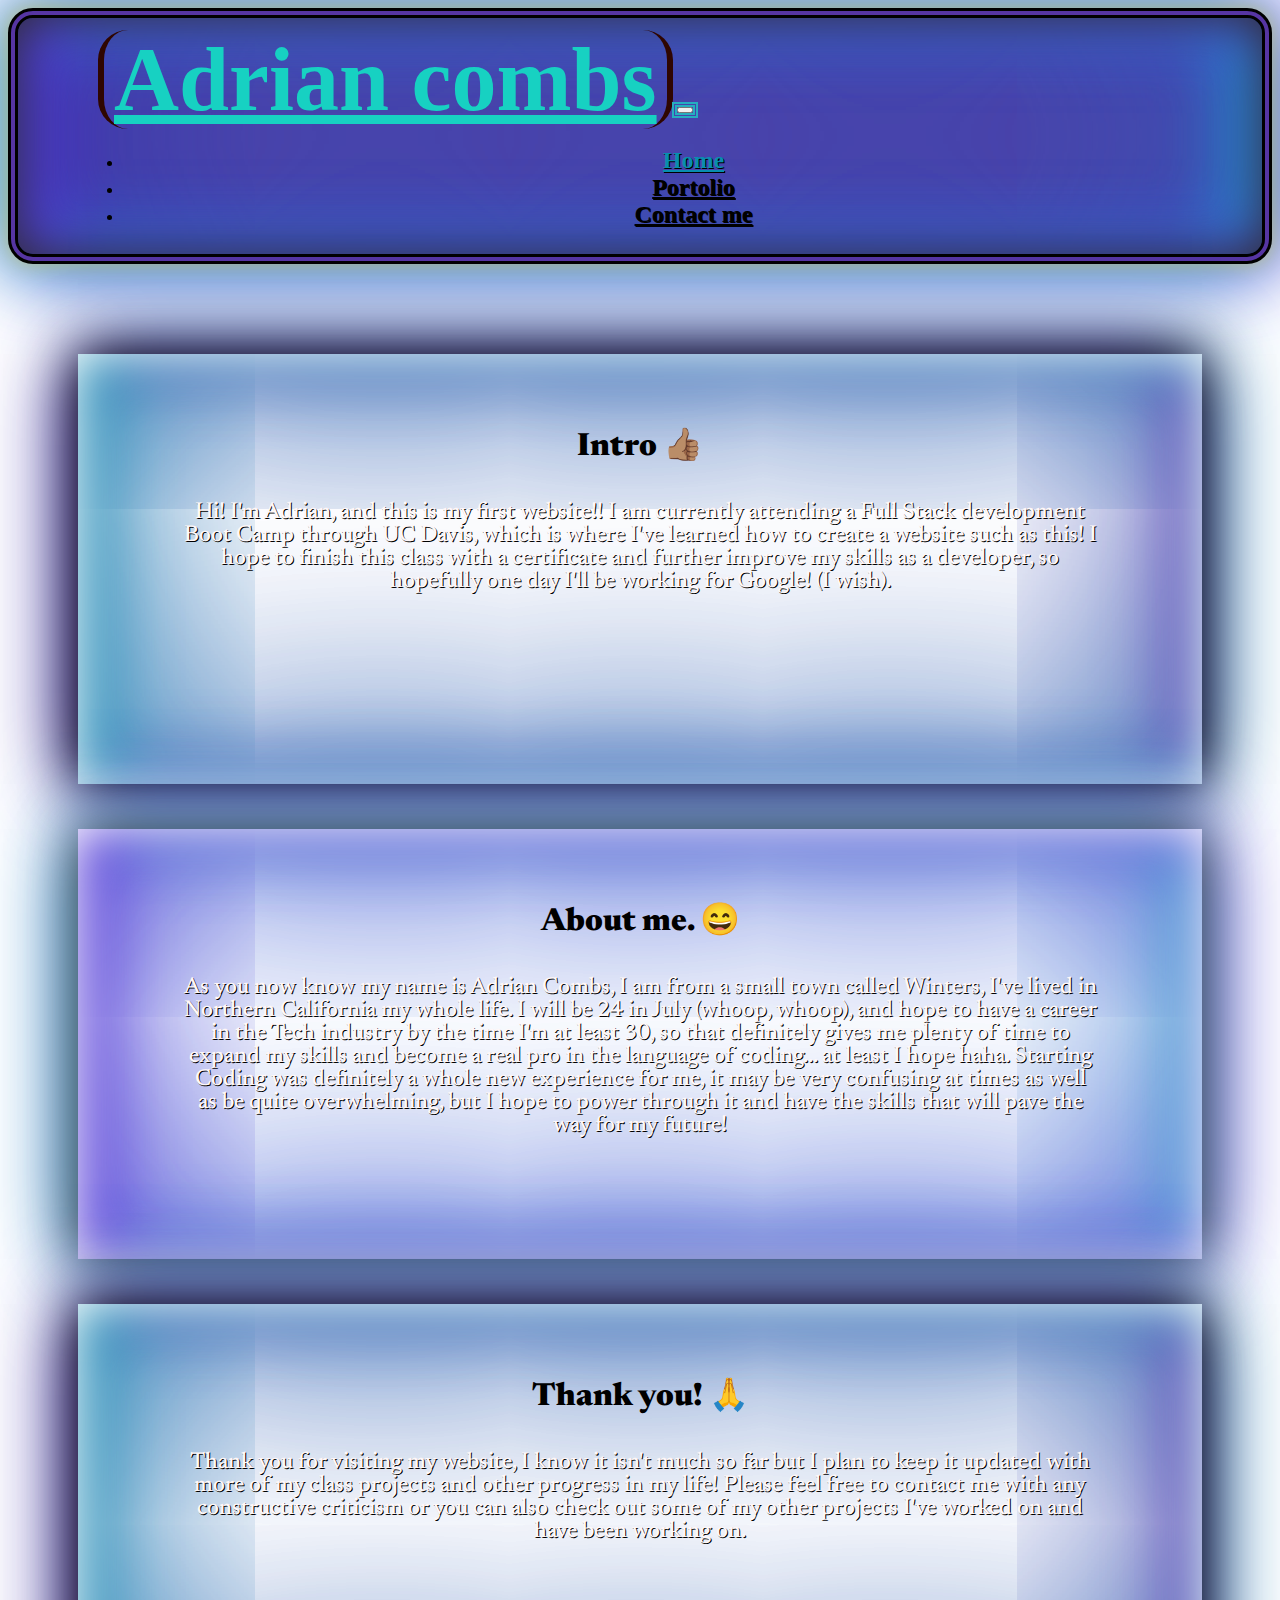
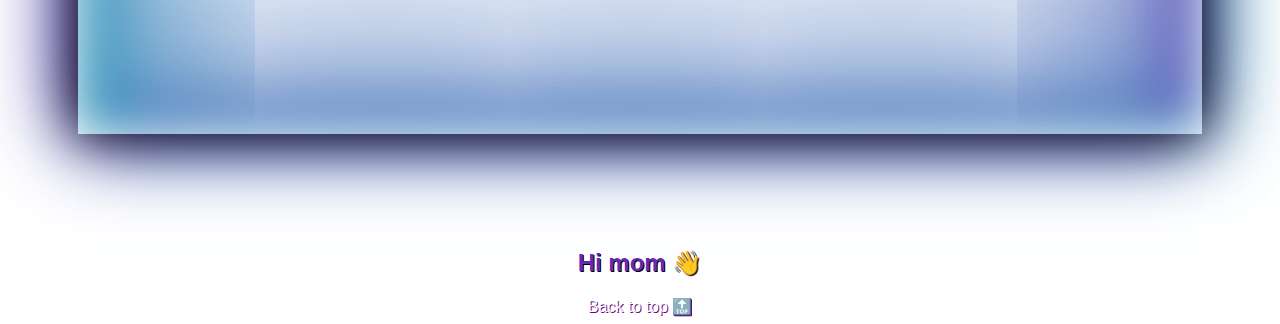
<file: index.html>
<!DOCTYPE html>
<html lang="en-us">
<head>
  <meta charset="UTF-8"/> 
  <meta name="viewport" content="width=device-width, initial-scale=1.0">
  <title>You made it! 🦄</title>

  <link rel="stylesheet" href="./assets/style.css">
  <link rel="preconnect" href="https://fonts.gstatic.com">
  <link href="https://fonts.googleapis.com/css2?family=Newsreader:wght@200&display=swap" rel="stylesheet">
  <link href="https://cdn.jsdelivr.net/npm/bootstrap@5.0.0-beta1/dist/css/bootstrap.min.css" rel="stylesheet" integrity="sha384-giJF6kkoqNQ00vy+HMDP7azOuL0xtbfIcaT9wjKHr8RbDVddVHyTfAAsrekwKmP1" crossorigin="anonymous">
  <script src="https://cdn.jsdelivr.net/npm/bootstrap@5.0.0-beta1/dist/js/bootstrap.bundle.min.js" integrity="sha384-ygbV9kiqUc6oa4msXn9868pTtWMgiQaeYH7/t7LECLbyPA2x65Kgf80OJFdroafW" crossorigin="anonymous"></script>
</head>
<body>

      <!-- Navbar -->
  <nav class="navbar navbar-expand-lg sticky-top">
    <div class="container-fluid">
      <a class="navbar-brand" href="#">Adrian combs</a>
      <button class="navbar-toggler navbar-light" style="outline: 5px double rgb(37, 174, 192); " type="button" data-bs-toggle="collapse" data-bs-target="#navbarTogglerDemo01" aria-controls="navbarTogglerDemo01" aria-expanded="false" aria-label="Toggle navigation">
        <span class="navbar-toggler-icon"></span>
      </button>
        <div class="collapse navbar-collapse" style="text-align: center;" id="navbarTogglerDemo01">
          <ul class="navbar-nav me-auto mb-2 mb-lg-0">
            <li class="nav-item">
              <a class="nav-link disabled" style="color: rgb(8, 142, 175);" href="#">Home</a>
            </li>
            <li class="nav-item active">
              <a class="nav-link active" href="portfolio.html">Portolio</a>
            </li>
            <li class="nav-item">
              <a class="nav-link" href="contact.html" tabindex="-1">Contact me</a>
            </li>
          </ul>
        </div>
    </div>
  </nav>

        <!-- Content Containers -->
    <div class="container">
      <div class="outer">
            <h1 class="title">Intro 👍🏽</h1>
            <p class="content">
                Hi! I'm Adrian, and this is my first website!! I am currently attending a 
                Full Stack development Boot Camp through UC Davis, which is where I've learned how to create 
                a website such as this! I hope to finish this class with a certificate and further improve my 
                skills as a developer, so hopefully one day I'll be working for Google! (I wish).
            </p>
      </div>
      <div class="inner">
            <h1 class="title">About me. 😄</h1>
            <p class="content">
                As you now know my name is Adrian Combs, I am from a small town called Winters, I've lived in 
                Northern California my whole life. I will be 24 in July (whoop, whoop), and hope to have a career 
                in the Tech industry by the time I'm at least 30, so that definitely gives me plenty of time to expand 
                my skills and become a real pro in the language of coding... at least I hope haha. Starting Coding 
                was definitely a whole new experience for me, it may be very confusing at times as well as be quite 
                overwhelming, but I hope to power through it and have the skills that will pave the way for my future!

                
            </p>
      </div>
      <div class="outer">
        <h1 class="title">Thank you! 🙏</h1>
        <p class="content">
            Thank you for visiting my website, I know it isn't much so far but I plan to keep it updated with more of my class projects and other progress in my life!
            Please feel free to contact me with any constructive criticism or you can also check out some of my other projects I've worked on and have been working on.
        </p>
      </div>
    </div>
  <footer>
    <h2>Hi mom 👋</h2>
    <a class="top" href="#top">Back to top 🔝</a>
  </footer>
</body>
</html>
</file>
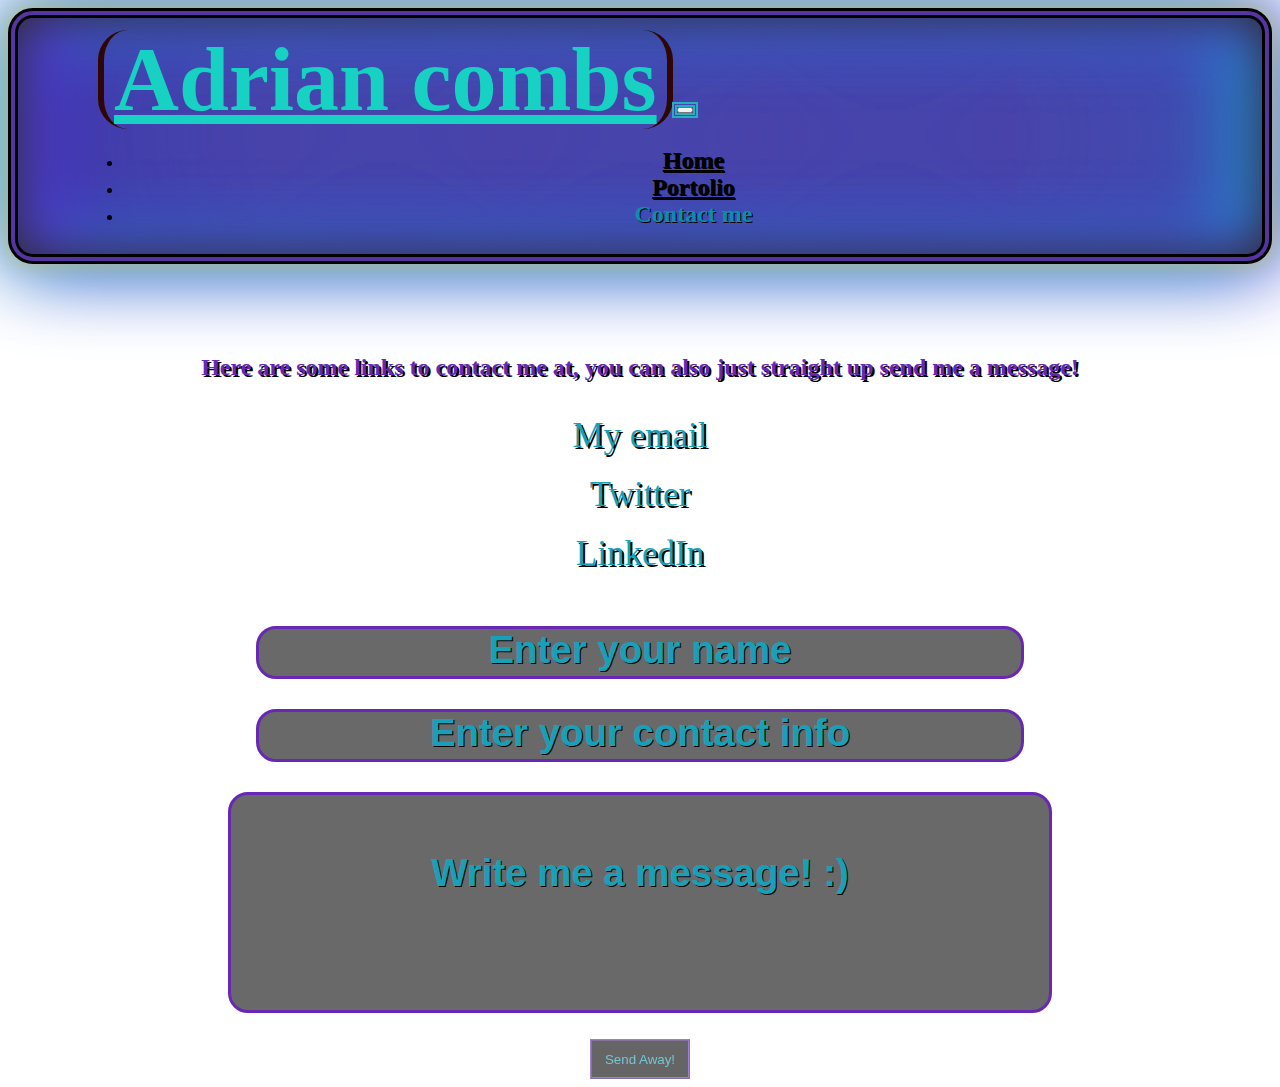
<file: contact.html>
<!DOCTYPE html>
<html lang="en">
<head>
    <meta charset="UTF-8">
    <meta name="viewport" content="width=device-width, initial-scale=1.0">
    <title>Contact me! 📮</title>

    <link rel="stylesheet" href="./assets/style.css">
    <link rel="nav-link" href="contact.html">
    <link href="https://cdn.jsdelivr.net/npm/bootstrap@5.0.0-beta1/dist/css/bootstrap.min.css" rel="stylesheet" integrity="sha384-giJF6kkoqNQ00vy+HMDP7azOuL0xtbfIcaT9wjKHr8RbDVddVHyTfAAsrekwKmP1" crossorigin="anonymous">
    <script src="https://cdn.jsdelivr.net/npm/bootstrap@5.0.0-beta1/dist/js/bootstrap.bundle.min.js" integrity="sha384-ygbV9kiqUc6oa4msXn9868pTtWMgiQaeYH7/t7LECLbyPA2x65Kgf80OJFdroafW" crossorigin="anonymous"></script>
</head>
<body>
      <!-- Navbar -->
  <nav class="navbar navbar-expand-lg sticky-top">
    <div class="container-fluid">
      <a class="navbar-brand" href="#">Adrian combs</a>
      <button class="navbar-toggler navbar-light" style="outline: 5px double rgb(37, 174, 192); " type="button" data-bs-toggle="collapse" data-bs-target="#navbarTogglerDemo01" aria-controls="navbarTogglerDemo01" aria-expanded="false" aria-label="Toggle navigation">
        <span class="navbar-toggler-icon"></span>
      </button>
        <div class="collapse navbar-collapse" style="text-align: center;" id="navbarTogglerDemo01">
          <ul class="navbar-nav me-auto mb-2 mb-lg-0">
            <li class="nav-item">
              <a class="nav-link active" href="index.html">Home</a>
            </li>
            <li class="nav-item">
              <a class="nav-link active" href="portfolio.html">Portolio</a>
            </li>
            <li class="nav-item">
              <a class="nav-link disabled" style="color: rgb(8, 142, 175); href="#" tabindex="-1">Contact me</a>
            </li>
          </ul>
        </div>
    </div>
  </nav>

  <div class="contactheader">
    <h2 class="contactheader">Here are some links to contact me at, you can also just straight up send me a message!</h2>
    <div class="contactlinks">
      <p><a href="mailto: acombs45@me.com" class="myemail">My email</a></p>
      <p><a href="https://twitter.com/Adrian47248213" class="twitter">Twitter</a></p>
      <p><a href="https://www.linkedin.com/in/adrian-combs9945/" class="linkedin">LinkedIn</a></p>
    </div>
  </div>

  <form class="contactbox">
    <input type="text" id="name" name="name" placeholder="Enter your name"><br>
    <input type="text" id="contact" name="contact" placeholder="Enter your contact info"><br>
    <input type="text" id="message" name="message" placeholder="Write me a message! :)"><br><br>
    <button id="submit">Send Away!</button>

  </form> 
</body>
</html>
</file>
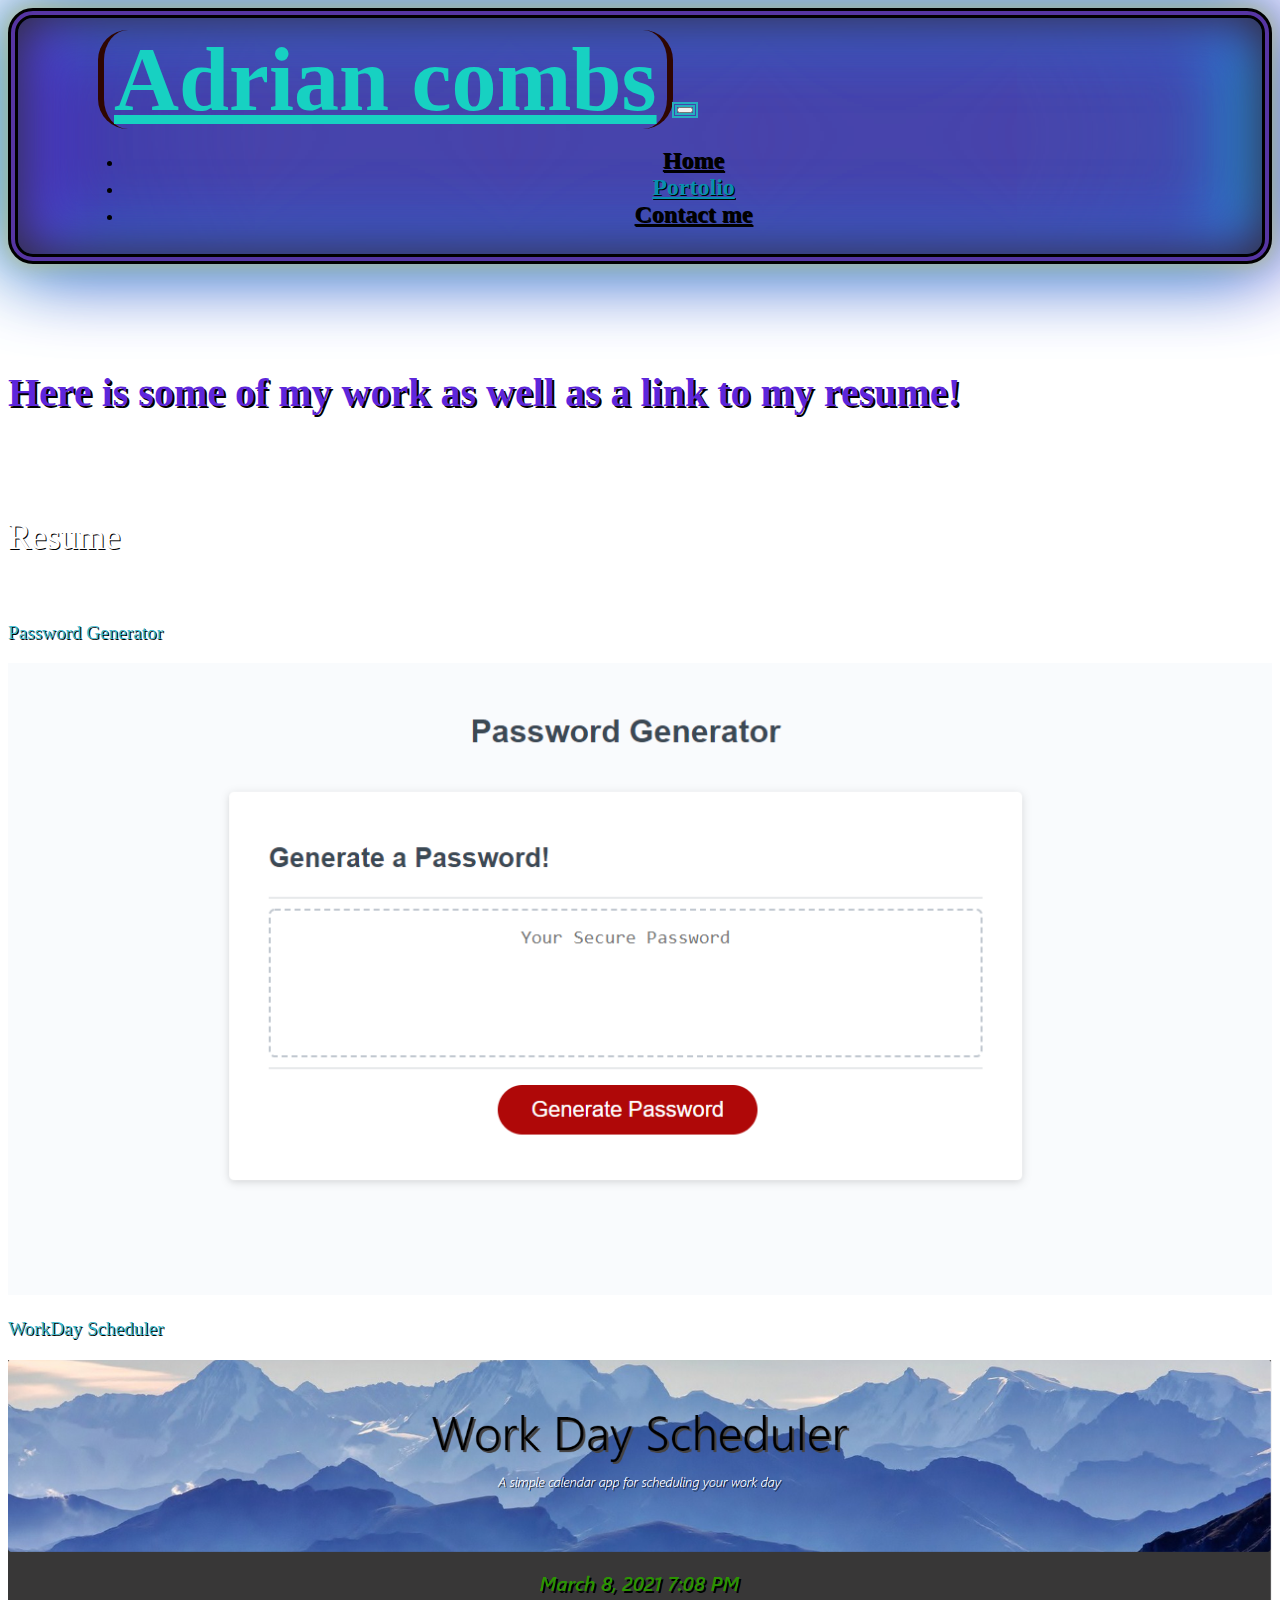
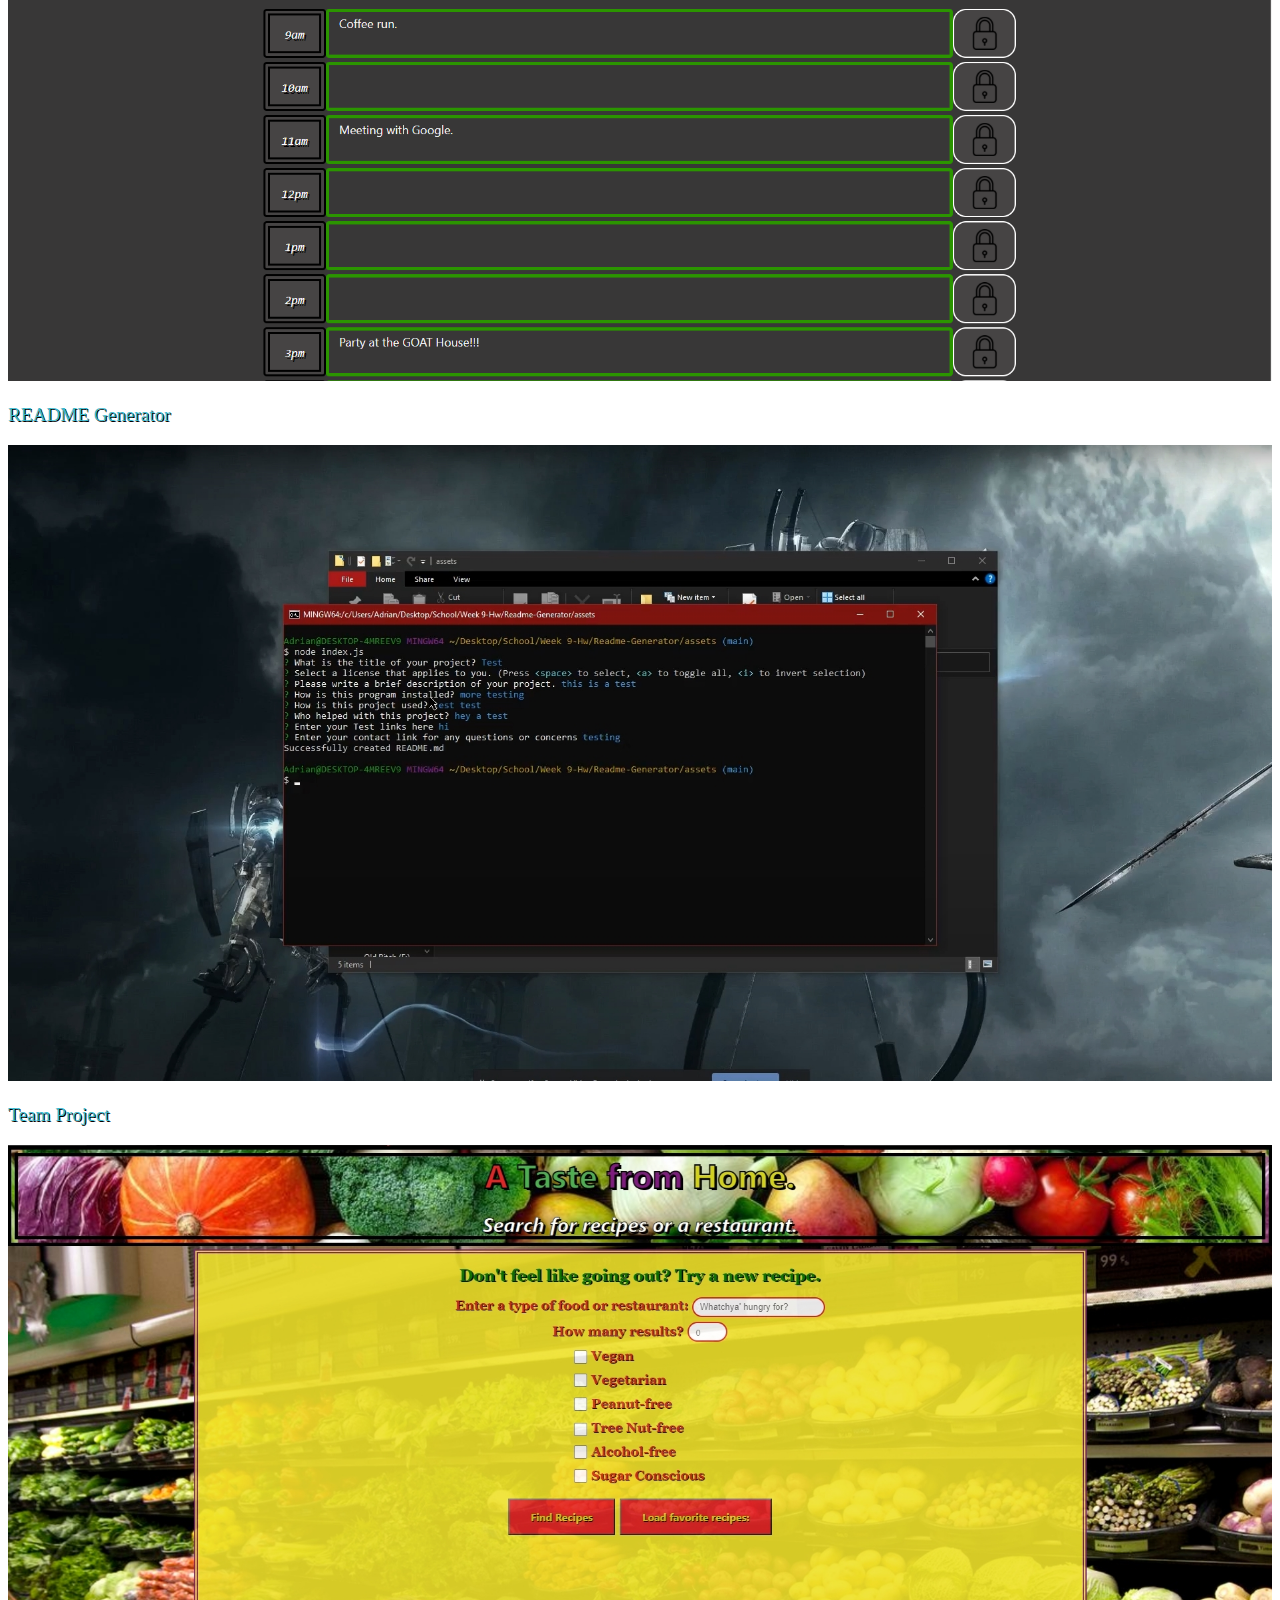
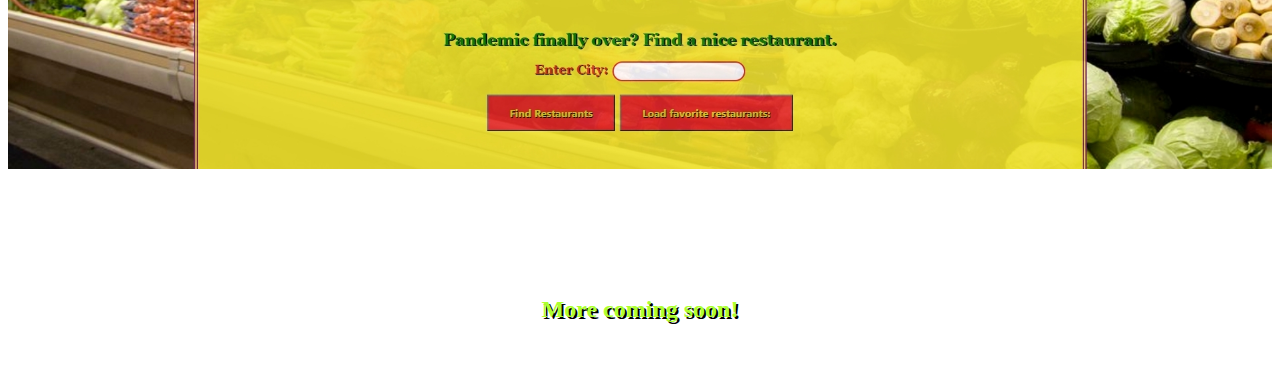
<file: portfolio.html>
<!DOCTYPE html>
<html lang="en">
<head>
  <meta charset="UTF-8">
  <meta name="viewport" content="width=device-width, initial-scale=1.0">
  <title>My Portolio! 📂</title>
  
  <link rel="stylesheet" href="./assets/style.css">
  <link rel="home" href="Index.html">
  <link rel="nav-link" href="contact.html">
  <link href="https://cdn.jsdelivr.net/npm/bootstrap@5.0.0-beta1/dist/css/bootstrap.min.css" rel="stylesheet" integrity="sha384-giJF6kkoqNQ00vy+HMDP7azOuL0xtbfIcaT9wjKHr8RbDVddVHyTfAAsrekwKmP1" crossorigin="anonymous">
  <script src="https://cdn.jsdelivr.net/npm/bootstrap@5.0.0-beta1/dist/js/bootstrap.bundle.min.js" integrity="sha384-ygbV9kiqUc6oa4msXn9868pTtWMgiQaeYH7/t7LECLbyPA2x65Kgf80OJFdroafW" crossorigin="anonymous"></script>
</head>
<body>
  <!-- Navbar -->
  <nav class="navbar navbar-expand-lg sticky-top">
    <div class="container-fluid">
      <a class="navbar-brand" href="#">Adrian combs</a>
      <button class="navbar-toggler navbar-light" style="outline: 5px double rgb(37, 174, 192); " type="button" data-bs-toggle="collapse" data-bs-target="#navbarTogglerDemo01" aria-controls="navbarTogglerDemo01" aria-expanded="false" aria-label="Toggle navigation">
        <span class="navbar-toggler-icon"></span>
      </button>
        <div class="collapse navbar-collapse" style="text-align: center;" id="navbarTogglerDemo01">
          <ul class="navbar-nav me-auto mb-2 mb-lg-0">
            <li class="nav-item">
              <a class="nav-link" href="index.html">Home</a>
            </li>
            <li class="nav-item ">
              <a class="nav-link disabled" style="color: rgb(8, 142, 175);" href="portfolio.html">Portolio</a>
            </li>
            <li class="nav-item">
              <a class="nav-link" href="contact.html" tabindex="-1">Contact me</a>
            </li>
          </ul>
        </div>
    </div>
  </nav>

  <div class="container-fluid bg-3 text-center line1">    
    <h3 class="porttitle">Here is some of my work as well as a link to my resume!</h3><br>
    <p><a class="resume" href="assets/resume/Adrian Combs' Resume.pdf">Resume</a></p>
    <div class="row">
      <div class="col-sm-3">
        <p class="links"><a href="https://acombs801.github.io/PWGenerator-Hw/" style="text-decoration: none; color: rgb(57, 184, 206); text-shadow: black 1px 1px;">Password Generator</a></p>
        <a href="https://acombs801.github.io/PWGenerator-Hw/"><img src="assets/images/passwordgen.png" alt="Image of Password Generator" href="https://acombs801.github.io/PWGenerator-Hw/" class="img-responsive" style="width:100%"></a>
      </div>
      <div class="col-sm-3"> 
        <p class="links"><a href="https://acombs801.github.io/WorkDayScheduler/" style="text-decoration: none; color: rgb(57, 184, 206); text-shadow: black 1px 1px;">WorkDay Scheduler</a></p>
        <a href="https://acombs801.github.io/WorkDayScheduler/"><img src="assets/images/workdayscheduler.png" alt="Image of Workday Scheduler" class="img-responsive" style="width:100%"></a>
      </div>
      <div class="col-sm-3"> 
        <p class="links"><a href="https://github.com/acombs801/Readme-Generator" style="text-decoration: none; color: rgb(57, 184, 206); text-shadow: black 1px 1px;">README Generator</a></p>
        <a href="https://github.com/acombs801/Readme-Generator"><img src="assets/images/readmegen.jpg" alt="Image of Readme Generator" class="img-responsive" style="width:100%"></a> 
      </div>
      <div class="col-sm-3">
        <p class="links"><a href="https://dorrianweber.github.io/group-6-project/" style="text-decoration: none; color: rgb(57, 184, 206); text-shadow: black 1px 1px;">Team Project</a></p>
        <a href="https://dorrianweber.github.io/group-6-project/"><img src="assets/images/atastefromhome.jpg" alt="Image of A Taste From Home" class="First Group project" style="width:100%"></a>
      </div>
    </div>
  </div><br>
  
  <div class="container-fluid bg-3 text-center line2">    
    <div class="row">
      <div class="comingsoon">More coming soon!</div>
      <!-- <div class="col-sm-3">
        <p>Some text..</p>
        <img src="https://placehold.it/150x80?text=IMAGE" class="img-responsive" style="width:100%" alt="Image">
      </div>
      <div class="col-sm-3"> 
        <p>Some text..</p>
        <img src="https://placehold.it/150x80?text=IMAGE" class="img-responsive" style="width:100%" alt="Image">
      </div>
      <div class="col-sm-3"> 
        <p>Some text..</p>
        <img src="https://placehold.it/150x80?text=IMAGE" class="img-responsive" style="width:100%" alt="Image">
      </div>
      <div class="col-sm-3">
        <p>Some text..</p>
        <img src="https://placehold.it/150x80?text=IMAGE" class="img-responsive" style="width:100%" alt="Image">
      </div> -->
    </div>
  </div><br><br>
  
</body>
</html>
</file>
<file: assets/style.css>
/* Navbar */
.navbar {
    padding: 10px;
    font-family: Georgia, 'Times New Roman', Times, serif;
    background-color: rgb(86, 53, 163);
    border-color: black;
    border-style: double;
    border-width: 10px;
    border-top-left-radius: 25px;
    border-top-right-radius: 25px;
    border-bottom-left-radius: 25px;
    border-bottom-right-radius: 25px;
    box-shadow:
    inset 0 0 50px rgb(46, 47, 48),     /* inner white */
    inset 20px 0 80px rgb(93, 38, 219),   /* inner left magenta short */
    inset -20px 0 80px rgb(15, 190, 221),  /* inner right cyan short */
    inset 20px 0 300px rgb(58, 14, 163),  /* inner left magenta broad */
    inset -20px 0 300px rgb(57, 184, 206), /* inner right cyan broad */
    0 0 20px rgb(188, 194, 133),            /* outer white */
    -10px 0 80px rgb(57, 184, 206),        /* outer left magenta */
    10px 0 80px rgb(93, 38, 219);  
}

.navbar-nav{
    margin-left: 40px;
}

.navbar-brand{
    color: rgb(23, 209, 194);
    font-weight: bolder;
    font-size:90px;
    border-right: solid rgb(47, 6, 1) 6px;
    border-left: solid rgb(47, 6, 1) 6px;
    border-radius: 30px;
    padding-right: 10px;
    padding-left: 10px;
    margin-left: 70px;
}
    .navbar-brand:hover{
        animation: colorchange 5s infinite alternate;
        text-shadow: black 1px 1px;
    }
        @keyframes colorchange {
            from  {color: rgb(3, 94, 123);}
                to {color: rgb(165, 1, 4);}
        }

.nav-link {
    font-weight: 900;
    margin: 3px;
    margin-left: 15px;
    text-size-adjust: 25%;
    font-size: x-large;
    color: black;
    text-shadow: black 1px 1px;
}

.nav-link:hover{
    color: rgb(37, 174, 192);
    animation: colorchangebtns 1s infinite alternate-reverse;
}
    @keyframes colorchangebtns {
        from  {color: rgb(8, 142, 175);}
            to  {color: rgb(12, 62, 168);}
    }


#navbarTogglerDemo01{
    padding-left: 15px;
}

p{
    font-size: larger;
    color: rgb(255, 248, 248);
    text-shadow: black 2px 2px;
}

body {
    background-image: url("http://wallpoper.com/images/00/44/42/17/black-background-wood-clean_00444217.jpg");
    background-size: cover;
    background-attachment: fixed;
    background-position:center;
}

.line1{
    margin-top: 65px;
}

.line2{
    margin-top: 30px;
}

.links:hover{
    text-decoration: underline black 2px solid;
}

.porttitle{
    font-size: 40px;
    padding-top: 40px;
    padding-bottom: 25px;
    color: rgb(93, 38, 219);
    text-shadow: black 2px 2px ;
}

.container{
    text-align: center;
    margin: 30px;
    padding-top: 15px;
    padding-bottom: 10px;
}

.outer{
    font-family: 'Newsreader', serif;
    margin: 45px 40px 25px 40px;
    padding: 50px 55px 30px 55px;
    height: 350px;
    box-shadow:
    inset 0 0 50px white,     /* inner white */
    inset 20px 0 80px rgb(24, 160, 184),   /* inner left magenta short */
    inset -20px 0 80px rgb(105, 40, 180),  /* inner right cyan short */
    inset 20px 0 300px rgb(24, 160, 184),  /* inner left magenta broad */
    inset -20px 0 300px rgb(105, 40, 180), /* inner right cyan broad */
    0 0 50px rgb(0, 0, 0),            /* outer white */
    -10px 0 80px rgb(105, 40, 180),        /* outer left magenta */
    10px 0 80px rgb(24, 160, 184);  
}

.title{
    font-weight: 900;
    color: black;
}

.content{
    font-weight: 500;
    padding: 15px 50px 20px 50px;
    text-shadow: 1px 1px black;
    font-size: 23px;
}

.inner{
    font-family: 'Newsreader', serif;
    margin: 45px 40px 25px 40px;
    padding: 50px 55px 30px 55px;
    height: 350px;
    box-shadow:
    inset 0 0 50px white,     /* inner white */
    inset 20px 0 80px rgb(93, 38, 219),   /* inner left magenta short */
    inset -20px 0 80px rgb(57, 184, 206),  /* inner right cyan short */
    inset 20px 0 300px rgb(93, 38, 219),  /* inner left magenta broad */
    inset -20px 0 300px rgb(57, 184, 206), /* inner right cyan broad */
    0 0 50px rgb(66, 65, 65),            /* outer white */
    -10px 0 80px rgb(57, 184, 206),        /* outer left magenta */
    10px 0 80px rgb(93, 38, 219);  
}

footer {
    color: rgb(105, 40, 180);
    text-shadow: 1px 1px black;
    padding-top: 30px;
    clear: both;
    font-family: 'Trebuchet MS', 'Lucida Sans Unicode', 'Lucida Grande', 'Lucida Sans', Arial, sans-serif;
    text-align: center; 
    
}

.top{
    color: white;
    text-shadow: rgb(107, 0, 128) 1px 1px;
    text-decoration: none;
}

.top:hover{
    color: rgb(153, 9, 172);
}

/* Portfolio content */
.sidenav{
    background-color: blueviolet;
}

.row{
    padding-top: 25px;
}

.resume{
    font: 35px bolder;
    text-decoration: none;
    color: white;
    text-shadow: black 1px 1px;
    margin-bottom: 25px;
}
    .resume:hover{
        text-shadow: black 1px 1px;
        color: rgb(24, 160, 184);
        text-decoration: underline rgb(24, 160, 184) 2px;
    }

.comingsoon{
    padding-top: 50px;
    font-size: x-large;
    font-weight: bold;
    color: greenyellow;
    text-shadow: black 2px 2px;
    text-align: center;
}


 /* Contact Page  */
.contactheader{
    padding-top: 35px;
    padding-bottom: 15px;
    text-align: center;
    color: rgb(105, 40, 180);
    text-shadow: black 2px 2px;
}

.contactbox{
    font-family: Georgia, 'Times New Roman', Times, serif;
    text-align: center;
    padding-top: 5px;
}
.myemail{
    color: rgb(24, 160, 184);
    text-decoration: none;
    font-size: 35px;
}
    .myemail:hover{
        color: rgb(105, 40, 180);
        text-decoration: underline rgb(24, 160, 184) solid 2px;
    }

.twitter{
    color: rgb(24, 160, 184);
    text-decoration: none;
    font-size: 35px;
}
    .twitter:hover{
        color: rgb(105, 40, 180);
        text-decoration: underline rgb(24, 160, 184) solid 2px;
    }

.linkedin{
    color: rgb(24, 160, 184);
    text-decoration: none;
    font-size: 35px;
}
    .linkedin:hover{
        color: rgb(105, 40, 180);
        text-decoration: underline rgb(24, 160, 184) solid 2px;
    }

input {
    color: black;
    font-size: xx-large;
    border: 3px solid rgb(105, 40, 180);
    border-radius: 20px;
    background-position: center ;
    background-size: cover;
    background-color: #696969;
}

    input::placeholder{
        color: rgb(24, 160, 184);
        text-shadow: black 1px 1px;
        font-size: larger;
        font-weight: 600;
    }

#name{
    height: 45px;
    width: 60%;
    text-align: center;
    margin-top: 1%;
}

#contact{
    height: 45px;
    width: 60%;
    text-align: center;
    margin-top: 30px;
}

#message{
    height: 150px;
    width: 60%;
    margin-top: 30px;
    padding: 5px 30px 60px 30px;
    text-align: center;
}

#submit{
    margin-top: 8px;
    color: rgb(24, 160, 184);
    background-color: black;
    opacity: .6;
    height: 40px;
    width: 100px;
    border:ridge rgb(105, 40, 180) 2px;
}

#submit:hover{
    background-color: rgb(24, 160, 184);
    color: black;
}
</file>
